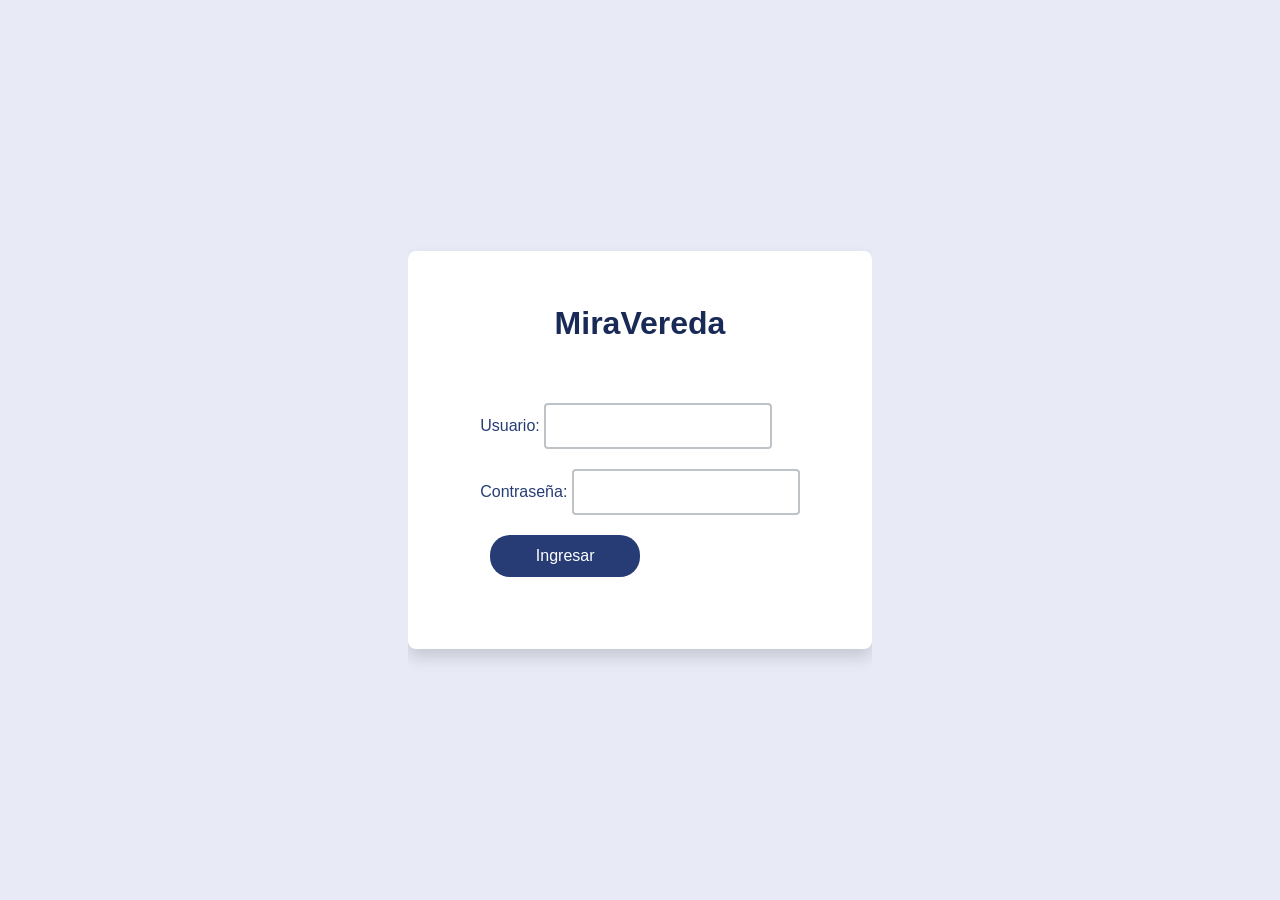
<file: PI1-DAW-DAM-ADMIN/index.html>
<!DOCTYPE html>
<html lang="es">
<head>
  <meta charset="UTF-8">
  <meta name="viewport" content="width=device-width, initial-scale=1.0">
  <title>MiraVereda - Inicio de Sesión</title>
  <link rel="stylesheet" href="css/style.css">
</head>
<body>
<div class="login-container">
  <h1 class="title">MiraVereda</h1>
  <form id="loginForm">
    <div class="form-group">
      <label for="username">Usuario:</label>
      <input type="text" id="username" name="username" required>
    </div>
    <div class="form-group">
      <label for="password">Contraseña:</label>
      <input type="password" id="password" name="password" required>
    </div>
    <div class="form-group">
      <button type="submit">Ingresar</button>
    </div>
    <p id="error-message" style="color: red; display: none;">Credenciales incorrectas</p>
  </form>
</div>
<script src="js/login.js"></script>
</body>
</html>
</file>
<file: PI1-DAW-DAM-ADMIN/css/style.css>
/* Estilos Generales */
body, html {
  margin: auto;
  padding: 0;
  font-family: 'Arial', sans-serif;
  background-color: #e8eaf6;
  color: #273c75;
  display: flex;
  flex-direction: column;
  justify-content: center;
  min-height: 100vh;
  overflow-x: hidden;
}

h1, h2 {
  color: #192a56;
  text-align: center;
}

header {
  background-color: #ffffff;
  border-radius: 8px;
  box-shadow: 0 8px 16px rgba(0,0,0,0.15);
  display: grid;
  grid-template-columns: 1fr 1fr;
  gap: 3px;
  padding: 6px;
  min-width: 70vw;
  max-width: 70vw;
 margin: auto 15vw;
}

footer {
  background-color: #ffffff;
  border-radius: 8px;
  box-shadow: 0 8px 16px rgba(0,0,0,0.15);
  display: flex;
  justify-content: center;
  padding: 6px;
 /* min-width: 100vw;*/
 max-width: 70vw;
 margin: auto 15vw;
}

footer p{
  margin-left: 1%;
  color: gray;
}

.logocircular {
  border-radius: 100%;
}

#spinner {
  display: none;
}

#responsive {
  display: none;
}

#menu_responsive {

  position: absolute;
  display: none;
  justify-content: flex-end;
  align-content: flex-end;
  color: #273c75;
  top: 0;

}


#menu_responsive .itemder {

  margin-left: 0;
  margin-right: auto;
  margin-top: 6%;
  font-size: large;
  align-self: flex-start;
}


#menu_responsive nav {

  width: 100%;
  font-weight: bold;
  height: auto;

}

#menu_responsive nav ul {

  display: flex;
  align-items: center;
  list-style: none;
  padding: 0;
  margin: 0;

}

#menu_responsive nav li a{

  color: #273c75; 
  text-decoration: none;
  display: block;
  padding: 1em 1.5em;
  opacity: 100%;
}

#menu_responsive nav li {

  color: white; 
  text-decoration: none;
  display: block;
  padding: 0;
  opacity: 100%;

}



#menu_responsive .submenu li a:hover {
  animation: fondomenuresp 300ms forwards;

}

#menu_responsive nav li a:hover {
  animation: fondomenu 300ms forwards;

}

#menu_responsive .submenu {
display: none;
position: absolute;
  background: #f8f8f8;
  border: solid 3px #cccccc;
  opacity: 70%;
z-index: 1001;
height: 88vh;

}


#menu_responsive .submenu li {
padding: none;
text-align: center;
display: block;
}



#menu_responsive .itemder:hover .submenu {
display: block;
animation: ressubmenu 600ms forwards;
}

@keyframes ressubmenu{

  0%{
      opacity: 0%;
      border-radius: 10%;
      width: 0vw;
  }
  50%{
      opacity: 40%;
      width: 43vw;
  }
  100%{
      opacity: 75%;
      border-radius: 0%;
      width: 57%;
  }

}
/* Estilo del contenedor principal para login, admin y contenido/usuarios */
.login-container, .admin-container {
  max-width: 960px;
  margin: 5% auto;
  padding: 2rem;
  background-color: #ffffff;
  box-shadow: 0 8px 16px rgba(0,0,0,0.15);
  border-radius: 8px;
}

#contenido-usuario{
  display: flex;
  justify-content: space-between;
  padding-top: 5%;
  padding-bottom: 5%;
  padding-left: 40%;
  max-width: 100px;
}

#contenido-logo{
  display: flex;
  padding-top: 3%;
  padding-bottom: 3%;
  padding-left: 5%;
  align-items: center;
}

#contenido-logo h1{
  margin-left: 5%;
}

#menu {
  background-color: #ffffff;
  border-radius: 8px;
  box-shadow: 0 8px 16px rgba(0,0,0,0.15);
  display: flex;
  padding: 10px;
  max-width: 70vw;
  margin: auto 15vw;
}

.modifier-container {
  margin: 5% auto;
  padding: 2rem;
  max-width: 90vw;
  background-color: #ffffff;
  box-shadow: 0 8px 16px rgba(0,0,0,0.15);
  border-radius: 8px;
  min-width: 70vw;
}

/* Formularios generales */
form {
  display: flex;
  flex-direction: column;
  padding: 2.5rem;
}

input[type='text'], input[type='password'], input[type='number'], input[type='email'], input[type='date'], input[type='url'], select, option {
  padding: 12px;
  margin-bottom: 20px;
  border: 2px solid #bdc3c7;
  border-radius: 4px;
  font-size: 16px;
}

.button, button, a.button {
  flex: 1;
  min-width: 150px;
  margin: 0 10px;
  padding: 12px 24px;
  font-size: 16px;
  text-align: center;
  background-color: #273c75;
  color: #ffffff;
  border: none;
  border-radius: 20px;
  cursor: pointer;
  text-decoration: none;
  display: flex;
  justify-content: center;
  align-items: center;
  transition: background-color 0.3s ease;
}

.buttonReturn {
  flex: 1;
  min-width: 150px;
  margin: 0 10px;
  padding: 12px 24px;
  font-size: 16px;
  text-align: center;
  background-color: #f3f3f3;
  color: #273c75;
  border: none;
  border-radius: 20px;
  cursor: pointer;
  text-decoration: none;
  display: flex;
  justify-content: center;
  align-items: center;
  transition: background-color 0.3s ease;
}

.button:hover, button:hover, a.button:hover, .buttonReturn:hover {
  background-color: #192a56;
  color: #ffffff;
}

.buttonCrud {
  display: flex;
  align-items: center;
  width: 100%;
  margin-bottom: 20px;

}

.buttonCrud button, .buttonCrud a.button {
  flex: 1;
  min-width: 150px;
  text-align: center;
  margin: 0 10px;
}

.buttonCrud a:first-child, .buttonCrud button:first-child {
  margin-left: 0;
}

.buttonCrud a:last-child, .buttonCrud button:last-child {
  margin-right: 0;
}

#contentForm, #clientForm {
  margin-bottom: 20px;
}

/* Estilos para la navegación de pestañas */
.nav button {
  padding: 10px 20px;
  background-color: #f8f9fa;
  color: #273c75;
  border: 2px solid #dcdde1;
  margin: 10px;
  font-size: 20px;
  width: 100%;
}

.nav button.active, .nav button:hover {
  background-color: #273c75;
  color: white;
  border-color: #273c75;
}

/* Estilos de las pestañas de contenido */
.tabcontent {
  padding: 20px;
  border: 2px solid #bdc3c7;
}

th, td {
  text-align: left;
  padding: 8px;
  border-bottom: 2px solid #bdc3c7; /* Línea más visible */
}

/* Estilos carta contenido */

.content-container {
  display: grid;
  grid-template-columns: 1fr 1fr 1fr 1fr 1fr;
  gap: 50px;
  width: 80%;
  margin-left: auto;
  margin-right: auto;
  margin-bottom: 40px;
  margin-top: 20px;
}

.content-block,
.content-block-back {
  border-radius: 10px;
  padding: 10px;
  background-color: white;
  box-shadow: 0 3px 15px rgba(100, 100, 100, 0.5);
}

.img-container img{
  width: 100%;
  height: 400px;
}

.content-block p {
  margin: 5px;
}

.card-container {
  position: relative;
  width: 100%;
  height: 100%;
  text-align: center;
  transition: transform 0.8s;
  transform-style: preserve-3d;
}

.name {
  text-transform: capitalize;
  font-weight: bold;
  font-size: 1.2rem;
}

.flip-card:hover .card-container {
  transform: rotateY(180deg);
}

.content-block,
.content-block-back {
  width: 100%;
  height: 100%;
  backface-visibility: hidden;
  overflow-x: hidden;
}

.content-block-back {
  transform: rotateY(180deg);
  position: absolute;
  top: 0%;
}

.button-container {
  display: flex;
  flex-direction: column;
  justify-content: center;
  align-items: center;
  text-align: center;
  margin-top: 10%;
}

.buttons-container {
  display: flex;
  justify-content: center;
  align-items: center;
  flex-direction: column;
}

/* Estilos carta usuario */

.user-container {
  display: grid;
  grid-template-columns: 1fr 1fr 1fr;
  gap: 50px;
  width: 80%;
  margin-left: auto;
  margin-right: auto;
  margin-bottom: 40px;
  margin-top: 20px;
}

.user-block,
.user-block-back {
  border-radius: 10px;
  padding: 10px;
  background-color: white;
  box-shadow: 0 3px 15px rgba(100, 100, 100, 0.5);
}

.img-container-user{
  display: flex;
  justify-content: center;
}

.img-container-user img{
  width: 200px;
  height: auto;
}

.user-block p {
  margin: 5px;
}

.user-block,
.user-block-back {
  width: 100%;
  height: 100%;
  backface-visibility: hidden;
  overflow-x: hidden;
  overflow-y: hidden;
}

.user-block-back {
  transform: rotateY(180deg);
  position: absolute;
  top: 0%;
}

/* Media Queries para Responsividad */


@media (max-width: 1200px){
  .nav button {
    font-size: 16px;
  }

  .content-container {
    display: grid;
    grid-template-columns: 1fr 1fr 1fr 1fr;
    gap: 50px;
    width: 80%;
    margin:auto;
  }

  .user-container {
    display: grid;
    grid-template-columns: 1fr 1fr;
    gap: 50px;
    width: 80%;
    margin:auto;
  }

  .name {
    text-transform: capitalize;
    font-weight: bold;
    font-size: 1.0rem;
  }

  .img-container img{
    width: 100%;
    height: 300px;
  }

  .img-container-user img{
    width: 150px;
    height: auto;
  }

  .button, button, a.button {
    max-width: 10px;
    font-size: 10px;
    margin: 0%;
  }

  #contenido-usuario{
    display: none;
    position: absolute;
  }

  #menu{
    display: none;
    position: absolute;
  }

  #menu_responsive {

    position: -webkit-sticky;
    position: sticky;
    display: flex;
    z-index: 1000;
}

header {
  min-width: 100vw;
  margin-left: 0%;
  margin-right: 0%;
  margin-top: 0%;
}

#contenido-logo #normal{
 display: none;
}

#contenido-logo h1{
  margin-right: 5%;
  font-size: 180%;
}

#contenido-logo{
  margin-left: 10%;
}

#responsive {
  display: block;
}

footer {
  min-width: 100vw;
  margin-left: 0%;
  margin-right: 0%;
  margin-bottom: 0;
}

}
@media (max-width: 768px){
  .login-container, .admin-container {
    margin: 1rem;
    padding: 1rem;
  }

  .button, button, a.button {
    max-width: 20%;
    font-size: 10px;
  }

  .content-container {
    display: grid;
    grid-template-columns: 1fr 1fr 1fr;
    gap: 30px;
    width: 100%;
    margin-left: auto;
    margin-right: auto;
    margin-bottom: 40px;
    margin-top: 20px;
  }

  .user-container {
    display: grid;
    grid-template-columns: 1fr;
    gap: 50px;
    width: 80%;
    margin-left: auto;
    margin-right: auto;
    margin-bottom: 40px;
    margin-top: 20px;
  }

  .name {
    text-transform: capitalize;
    font-weight: bold;
    font-size: 0.7rem;
  }

  .img-container img{
    width: 100%;
    height: 200px;
  }

  .img-container-user img{
    width: 100px;
    height: auto;
  }
}
</file>
